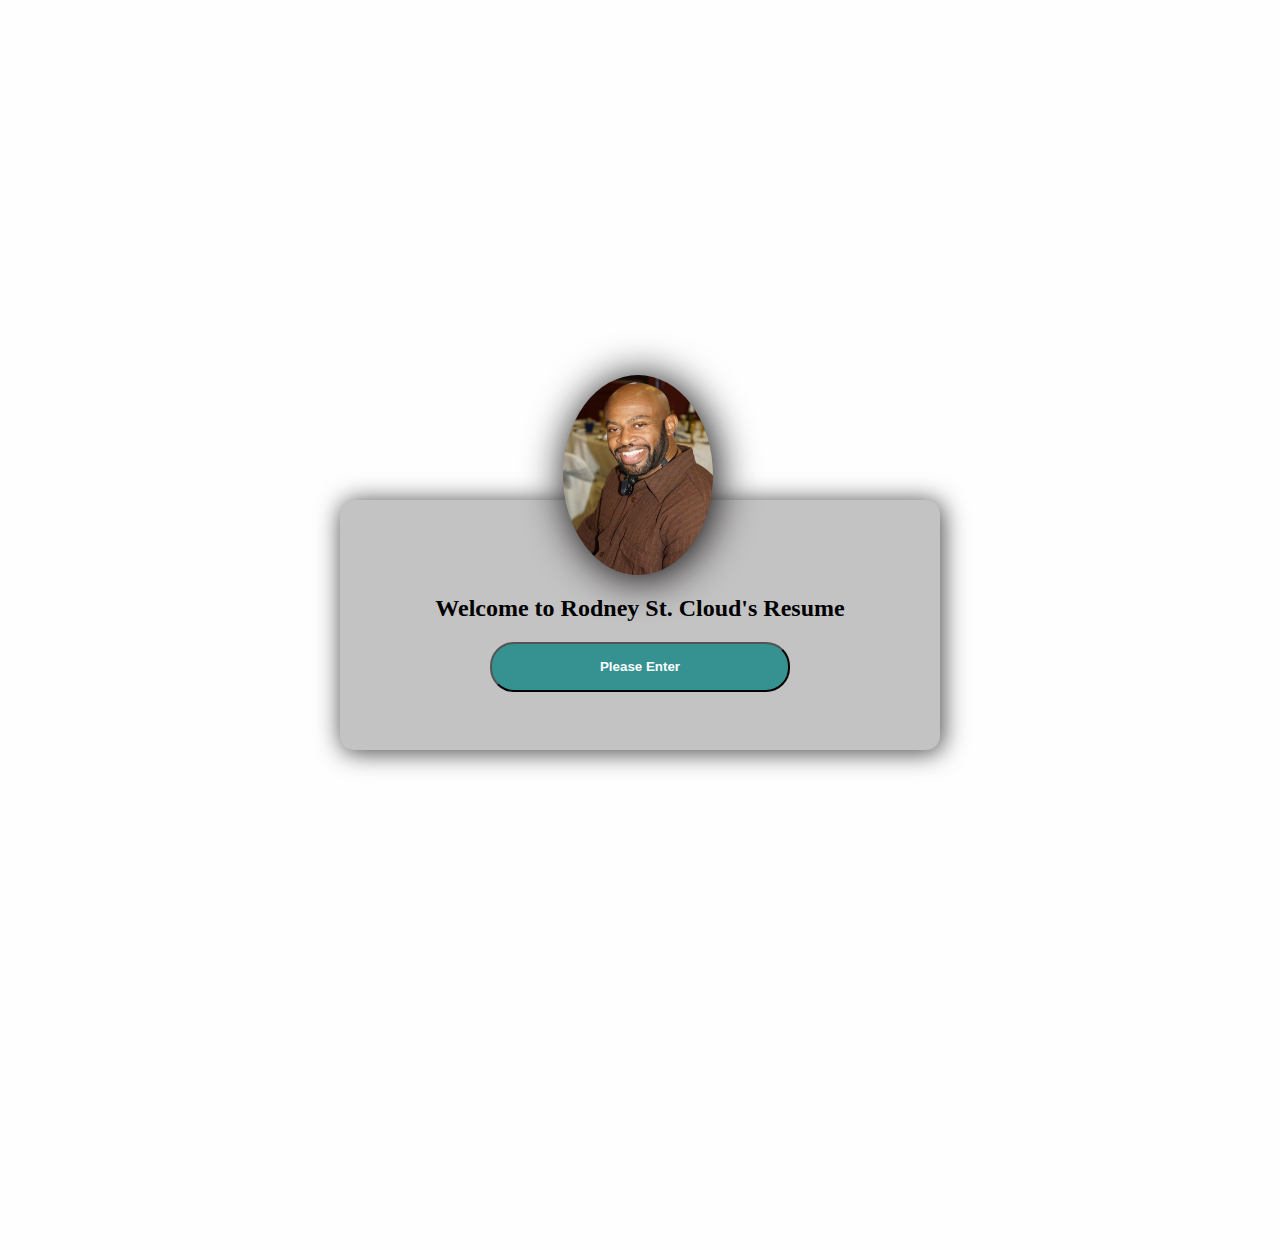
<file: pages/index.html>
<!DOCTYPE html>
<html lang="en">
  <head>
    <meta charset="UTF-8" />
    <meta http-equiv="X-UA-Compatible" content="IE=edge" />
    <meta name="viewport" content="width=device-width, initial-scale=1.0" />
    <title>Welcome To Rodney St. Clouds Resume</title>
    <link rel="stylesheet" href="../styles/index.css" />
  </head>
  <body>
    <div class="index-container">
      <div class="index-image">
        <img
          src="../images/Rodney_HeadShot.jpeg"
          alt="Rodney St Cloud's head shot"
          width="150px"
          height="200px"
        />
      </div>
      <h2>Welcome to Rodney St. Cloud's Resume</h2>
      <button><a href="resume.html">Please Enter</a></button>
    </div>
  </body>
</html>
</file>
<file: styles/index.css>
* {
  background-color: rgb(254, 254, 254);
}

.index-container {
  max-width: 600px;
  height: 100px;
  margin: 500px auto;
  padding: 75px 0;
  border-radius: 14px;
  background-color: rgb(196, 195, 195);
  box-shadow: 2px 2px 25px 1px rgb(74, 73, 73);
}

h2 {
  background-color: rgb(196, 195, 195);
  color: black;
  text-align: center;
}

.index-image {
  background-color: transparent;
  position: absolute;
  left: 44%;
  top: 375px;
}
.index-image img {
  border-radius: 50%;
  box-shadow: 3px 3px 40px 1px rgb(10, 7, 7);
}

button {
  display: block;
  margin: auto;
  background-color: rgb(54, 145, 145);
  width: 300px;
  height: 50px;
  border-radius: 24px;
  transition-duration: 0.6s;
}
button:hover {
  transform: translatey(5px);
}

button a {
  text-decoration: none;
  background-color: rgb(54, 145, 145);
  font-weight: bold;
  color: rgb(254, 254, 254);
  transition: color 1s;
}

button a:hover {
  color: rgb(253, 128, 3);
}

@media screen and (max-width: 1200px) {
  .index-image {
    left: 44%;
  }
}

@media screen and (max-width: 800px) {
  .index-image {
    left: 40%;
  }
}
</file>
